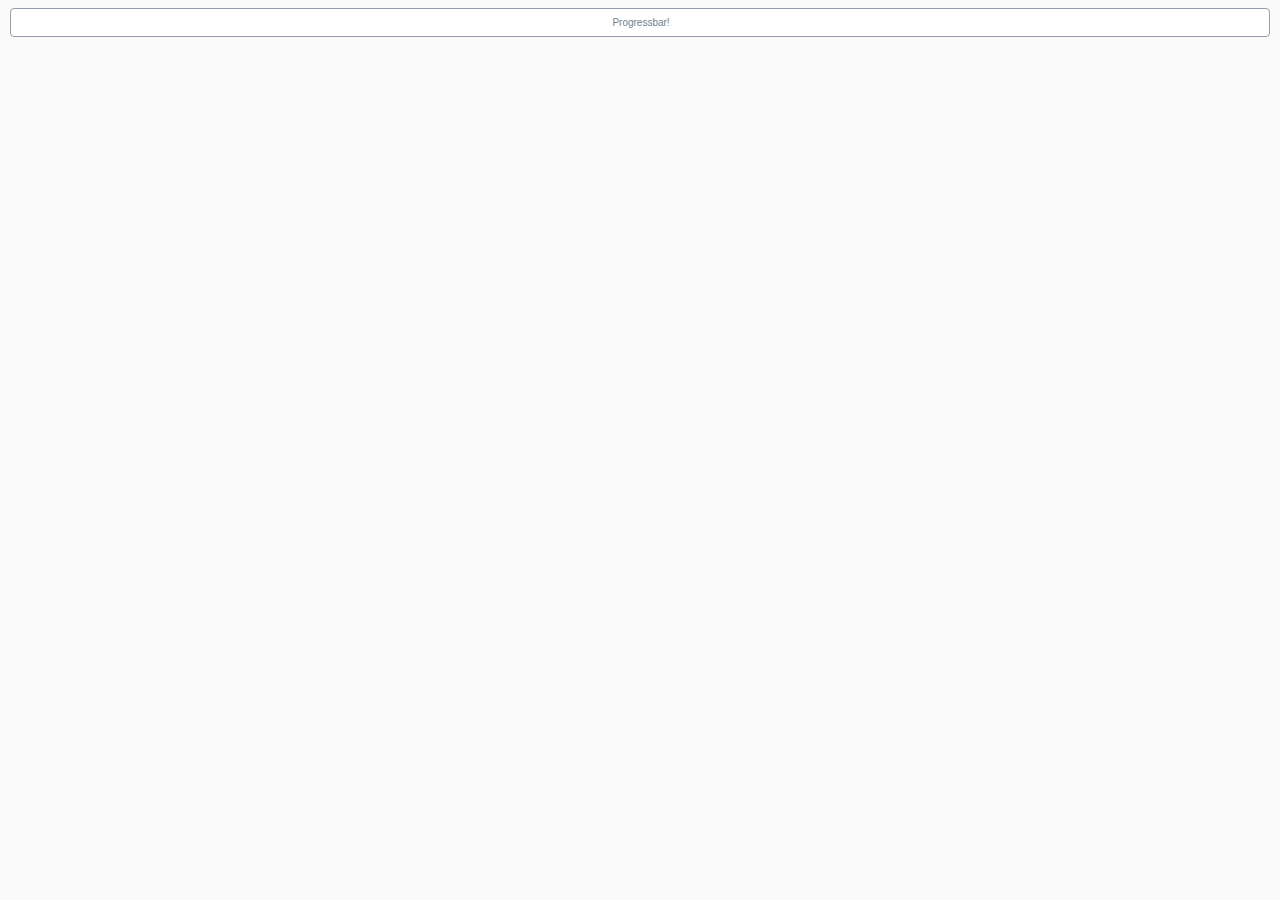
<file: Tatva/activiti/purchase-order-process/activiti-explorer/WebContent/diagram-viewer/index.html>
﻿<html>
<head>
  <meta http-equiv="Content-Type" content="text/html; charset=utf-8">
  
  <link rel="stylesheet" href="style.css" type="text/css" media="screen">
  <script src="js/jstools.js" type="text/javascript" charset="utf-8"></script>
  <script src="js/raphael.js" type="text/javascript" charset="utf-8"></script>
  
  <script src="js/jquery/jquery.js" type="text/javascript" charset="utf-8"></script>
  <script src="js/jquery/jquery.progressbar.js" type="text/javascript" charset="utf-8"></script>
  <script src="js/jquery/jquery.asyncqueue.js" type="text/javascript" charset="utf-8"></script>
  
  <script src="js/Color.js" type="text/javascript" charset="utf-8"></script>
  <script src="js/Polyline.js" type="text/javascript" charset="utf-8"></script>
  <script src="js/ActivityImpl.js" type="text/javascript" charset="utf-8"></script>
  <script src="js/ActivitiRest.js" type="text/javascript" charset="utf-8"></script>
  <script src="js/LineBreakMeasurer.js" type="text/javascript" charset="utf-8"></script>
  <script src="js/ProcessDiagramGenerator.js" type="text/javascript" charset="utf-8"></script>
  <script src="js/ProcessDiagramCanvas.js" type="text/javascript" charset="utf-8"></script>
  
  <style type="text/css" media="screen">
    
  </style>
</head>
<body>
<div class="wrapper">
  <div id="pb1"></div>
  <div id="overlayBox" >
    <div id="diagramBreadCrumbs" class="diagramBreadCrumbs" onmousedown="return false" onselectstart="return false"></div>
    <div id="diagramHolder" class="diagramHolder"></div>
    <div class="diagram-info" id="diagramInfo"></div>
  </div>
</div>
<script language='javascript'>
var DiagramGenerator = {};
var pb1;
$(document).ready(function(){
  var query_string = {};
  var query = window.location.search.substring(1);
  var vars = query.split("&");
  for (var i=0;i<vars.length;i++) {
    var pair = vars[i].split("=");
    query_string[pair[0]] = pair[1];
  } 
  
  var processDefinitionId = query_string["processDefinitionId"];
  var processInstanceId = query_string["processInstanceId"];
  
  console.log("Initialize progress bar");
  
  pb1 = new $.ProgressBar({
    boundingBox: '#pb1',
    label: 'Progressbar!',
    on: {
      complete: function() {
        console.log("Progress Bar COMPLETE");
        this.set('label', 'complete!');
        if (processInstanceId) {
          ProcessDiagramGenerator.drawHighLights(processInstanceId);
        }
      },
      valueChange: function(e) {
        this.set('label', e.newVal + '%');
      }
    },
    value: 0
  });
  console.log("Progress bar inited");
  
  ProcessDiagramGenerator.options = {
    diagramBreadCrumbsId: "diagramBreadCrumbs",
    diagramHolderId: "diagramHolder",
    diagramInfoId: "diagramInfo",
    on: {
      click: function(canvas, element, contextObject){
        var mouseEvent = this;
        console.log("[CLICK] mouseEvent: %o, canvas: %o, clicked element: %o, contextObject: %o", mouseEvent, canvas, element, contextObject);

        if (contextObject.getProperty("type") == "callActivity") {
          var processDefinitonKey = contextObject.getProperty("processDefinitonKey");
          var processDefinitons = contextObject.getProperty("processDefinitons");
          var processDefiniton = processDefinitons[0];
          console.log("Load callActivity '" + processDefiniton.processDefinitionKey + "', contextObject: ", contextObject);

          // Load processDefinition
        ProcessDiagramGenerator.drawDiagram(processDefiniton.processDefinitionId);
        }
      },
      rightClick: function(canvas, element, contextObject){
        var mouseEvent = this;
        console.log("[RIGHTCLICK] mouseEvent: %o, canvas: %o, clicked element: %o, contextObject: %o", mouseEvent, canvas, element, contextObject);
      },
      over: function(canvas, element, contextObject){
        var mouseEvent = this;
        //console.log("[OVER] mouseEvent: %o, canvas: %o, clicked element: %o, contextObject: %o", mouseEvent, canvas, element, contextObject);

        // TODO: show tooltip-window with contextObject info
        ProcessDiagramGenerator.showActivityInfo(contextObject);
      },
      out: function(canvas, element, contextObject){
        var mouseEvent = this;
        //console.log("[OUT] mouseEvent: %o, canvas: %o, clicked element: %o, contextObject: %o", mouseEvent, canvas, element, contextObject);

        ProcessDiagramGenerator.hideInfo();
      }
    }
  };
  
  var baseUrl = window.document.location.protocol + "//" + window.document.location.host + "/";
  var shortenedUrl = window.document.location.href.replace(baseUrl, "");
  baseUrl = baseUrl + shortenedUrl.substring(0, shortenedUrl.indexOf("/"));
  
  ActivitiRest.options = {
    processInstanceHighLightsUrl: baseUrl + "/service/process-instance/{processInstanceId}/highlights?callback=?",
    processDefinitionUrl: baseUrl + "/service/process-definition/{processDefinitionId}/diagram-layout?callback=?",
    processDefinitionByKeyUrl: baseUrl + "/service/process-definition/{processDefinitionKey}/diagram-layout?callback=?"
  };
  
  if (processDefinitionId) {
    ProcessDiagramGenerator.drawDiagram(processDefinitionId);
    
  } else {
    alert("processDefinitionId parameter is required");
  }
});


</script>
</body>
</html>
</file>
<file: Tatva/activiti/purchase-order-process/activiti-explorer/WebContent/diagram-viewer/style.css>
body {    background: #fafafa;    color: #708090;    /* font: 300 100.1% "Helvetica Neue", Helvetica, "Arial Unicode MS", Arial, sans-serif; */	font-family: Verdana, sans-serif, Arial;	font-size: 10px;}.wrapper{	height: 100%;	position: relative;	width: 100%;}/*#holder {    height: 480px;    width: 640px;	b_ackground: #F8F8FF;		-moz-border-radius: 10px;	-webkit-border-radius: 10px;	-webkit-box-shadow: 0 1px 3px #666;	background: #DDD url(./images/bg.png);	/* background: #DDD url(./images/checker-bg.png); * /	b_order:0px solid #dedede;}*/div.diagramHolder {	float:left; }div.diagram{	border:1px solid #dedede;	margin: 5px;	padding: 5px;	background: #FFF;}div.diagram.hidden{	display:none;}svg {	background: #DDD url(./images/bg.png);}div.diagram-info {	float:left;	position: relative;	padding: 5px;}/* Breadcrumbs */#diagramBreadCrumbs {	margin-left: 2px;	margin-right: 2px;	margin-top: 10px;}#diagramBreadCrumbs ul {	list-style: none;		background-color: white;	border: 1px solid #DEDEDE;	border-color: #C0C2C5;	margin: 0;		margin-bottom: 10px;	margin-left: 0;		-webkit-padding-start: 0px;	-moz-border-radius: 4px;	-webkit-border-radius: 4px;	border-radius: 4px;}#diagramBreadCrumbs li {	/*text-decoration: underline;*/	display: inline-block;	vertical-align: middle;	padding-left: .75em;	padding-right: 0;	cursor: pointer;}#diagramBreadCrumbs li.selected {	color: #9370DB;	color: #4876FF;	color: #4F94CD;	font-weight: bold;}#diagramBreadCrumbs li span {	background: url(images/breadcrumbs.png) no-repeat 100% 50%;	display: block;	padding: .5em 15px .5em 0;}/* Progress bar */.ui-progressbar { 	height: 25px;	/*height:2em; text-align: left; overflow: hidden; */	background: white;	border: 1px solid #949DAD;	margin: 2px;	overflow: hidden;	padding: 1px;	position: relative;	-moz-border-radius: 4px;	-webkit-border-radius: 4px;	border-radius: 4px;}.ui-progressbar .ui-progressbar-value {	m_argin: -1px;	height:100%;	background: #D4E4FF;		-moz-border-radius: 4px;	-webkit-border-radius: 4px;	border-radius: 4px;}.ui-widget-header a { color: #222222/*{fcHeader}*/; }.ui-progressbar .ui-progressbar-label{	position: absolute;	margin-top: 7px;	border:0px solid red;	width: 100%;	text-align: center;}
</file>
